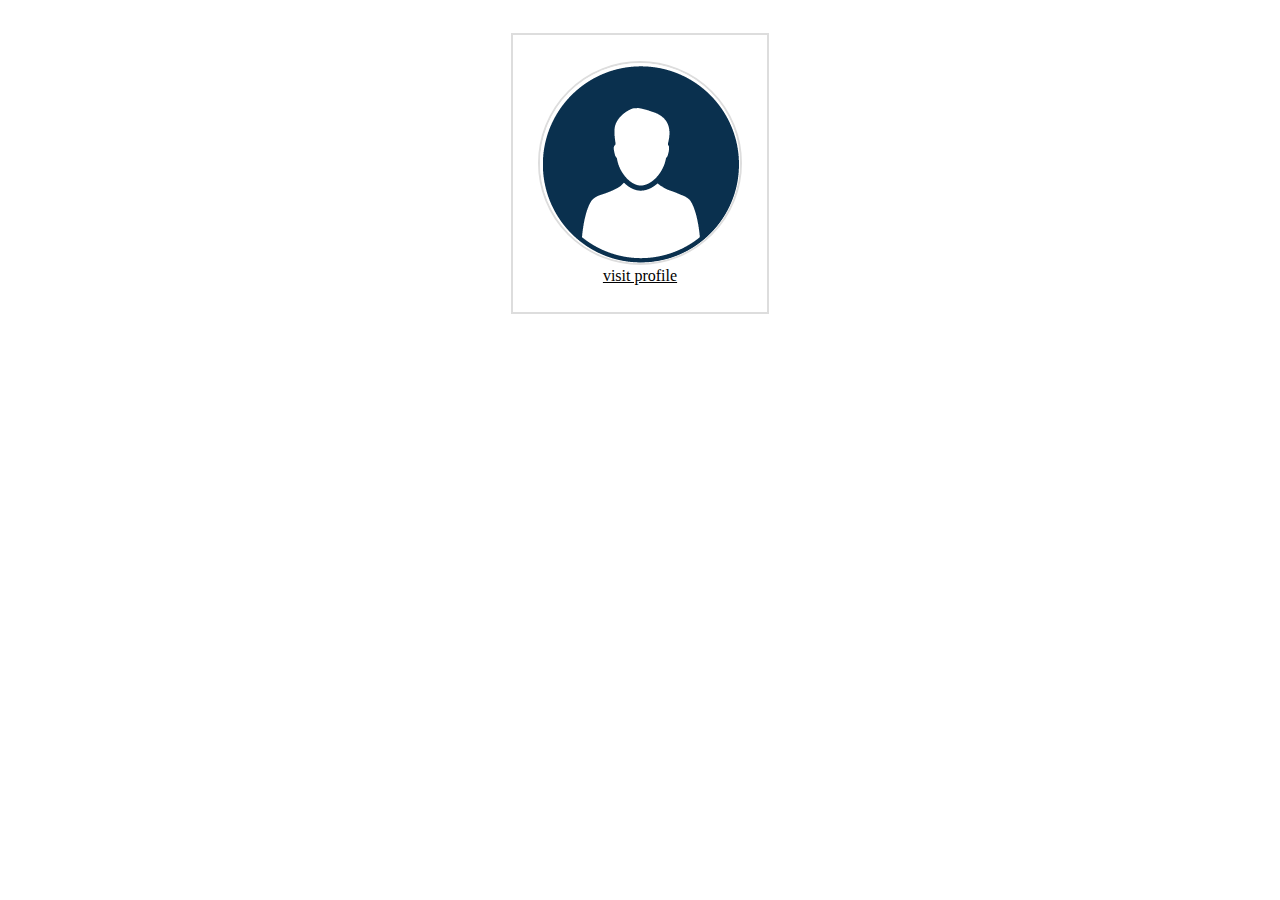
<file: index.html>
<!DOCTYPE html>
<html lang="en" dir="ltr">
  <head>
    <meta charset="utf-8">
    <title></title>
    <link rel="stylesheet" href="style.css">
  </head>
  <body>
    <!--parent  -->
    <div class="parent">
      <!--child  -->
      <div class="child">
<img src="images/profile image.png" alt="profile width 2px height 3px">
<a href=resume.html>visit profile</a>
      </div>

    </div>
  </body>
</html>
</file>
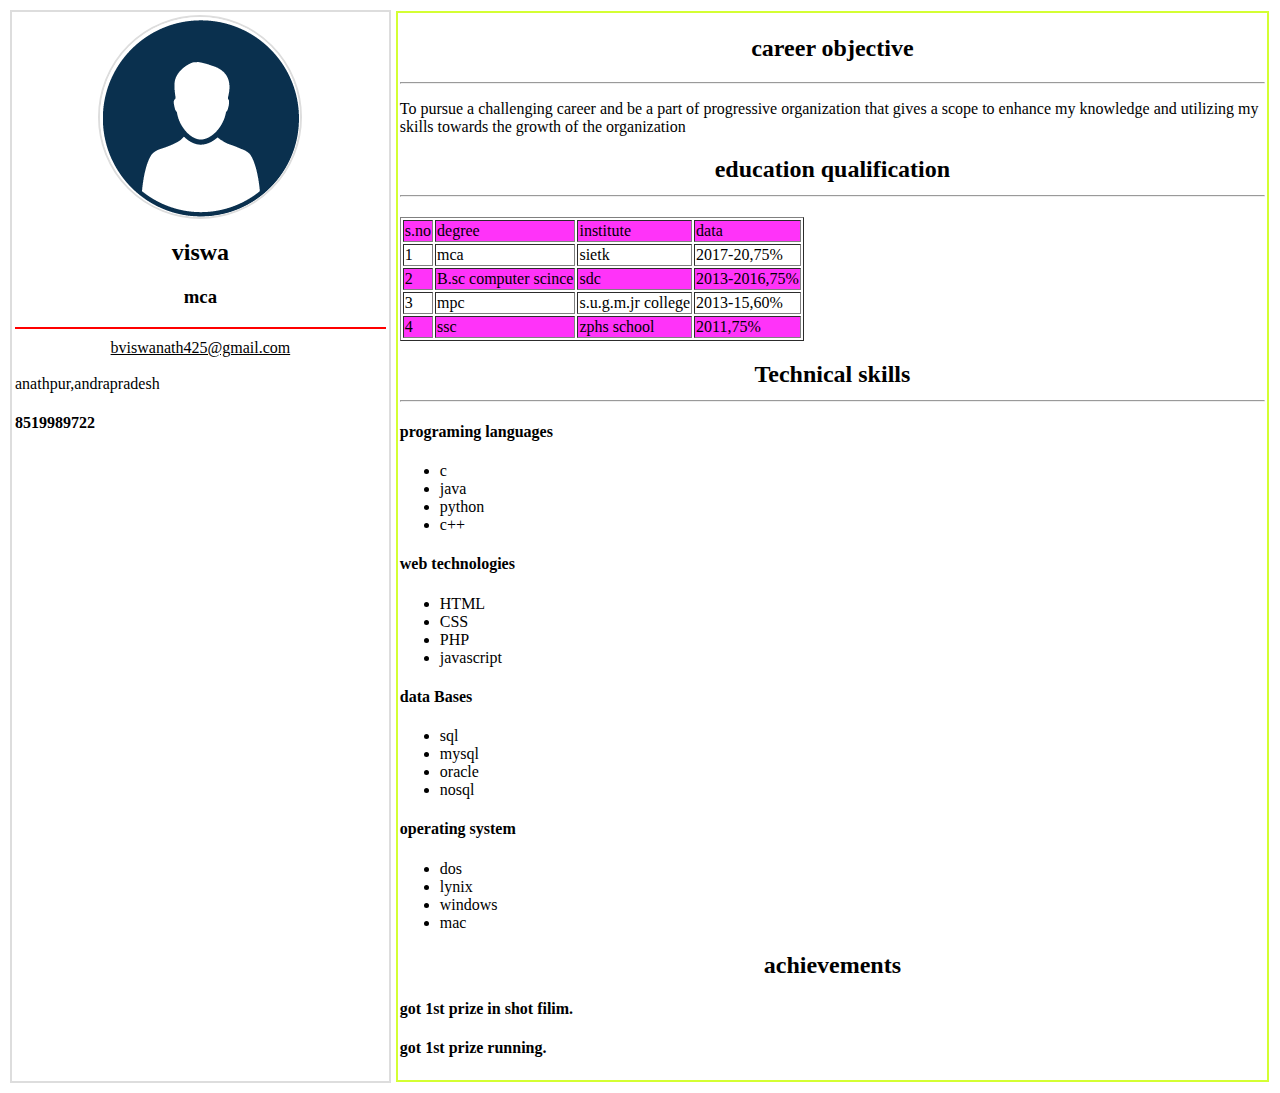
<file: resume.html>
<!DOCTYPE html>
<html lang="en" dir="ltr">
  <head>
    <meta charset="utf-8">
    <title></title>
    <meta name="viewport" content="width=device-width,initial-scale=1.0">
    <link rel="stylesheet" href="style.css">
  </head>
  <body>
    <!--parent  -->
    <div class="parent">
      <!--leftchild  -->
<div class="leftchild">
<img src="images/profile image.png" alt="profile width 2px height 3px">
<h2>viswa</h2>
<h3>mca</h3>
<hr color=red>
<a href="mailto:bviswanath425@gmail.com">bviswanath425@gmail.com</a>
<p>anathpur,andrapradesh</p>
<h4>8519989722</h4>
  </div>
  <!--rightchild  -->
  <div class="rightchild" id="child2">

  </div>
</div>
    </div>
    <script type="text/javascript" src="main.js">

    </script>
  </body>
</html>
</file>
<file: style.css>
tr:nth-child(odd){
  background: #FF33F9;
}
.parent{
  display: flex;
  flex-direction: row;
  justify-content: center;
  }
  .child{
    border: 2px solid #ddd;
    padding: 2%;
    margin: 2%;
    box-shadow: 3px 3px 3px #fff;
  }
  img{
    width: 200px;
    height:200px;
    border-radius: 50%;
    border:2px solid #ddd;
    display: block;
    margin: auto;
}
      h2,
      h3{
        text-align:center;
      }
      a{
        display: block;
        text-align: center;
        text direction: none;

        color: #000  ;
        padding: 2px;
      }
      .leftchild{
        width: 30%;
        border: 2px solid #ddd;
        padding: 3px;
        margin: 2px;

      }
      .rightchild{
        width: 70%;
        border: 2px solid #D4FF33;
        padding: 2px;
        margin: 3px;
      }
      .mail{
        text-decoration: none;
        font-size: 20px;
      }
      @media only screen and (min-width:320px) and (max-width:480px)
     {
       .parent{
         display: flex;
         flex-direction: column;
         justify-content: center;
         }
         .leftchild{
           width: 92%;
           border: 2px solid #ddd;
           padding:2px;
           margin: 2%;

         }
         .rightchild{
           width: 92%;
           border: 2px solid #D4FF33;
           padding:2px;
           margin: 2%;
         }
     }
     @media only screen and (min-width:481px) and (max-width:768px)
     {
      .parent{
        display: flex;
        flex-direction: row;
        justify-content: center;
        }
        .leftchild{
          width: 50%;
          border: 2px solid #ddd;
          padding: 3px;
          margin: 2%;

        }
        .rightchild{
          width: 50%;
          border: 2px solid #D4FF33;
          padding: 2px;
          margin: 2%;
        }
        @media only screen and (min-width:769px) and (max-width:1024px)
       {
         .parent{
           display: flex;
           flex-direction: row;
           justify-content: center;
           }
           .leftchild{
             width: 40%;
             border: 2px solid #ddd;
             padding: 2px;
             margin: 2%

           }
           .rightchild{
             width: 60%;
             border: 2px solid #D4FF33;
             padding: 2px;
             margin: 2%
           }
</file>
